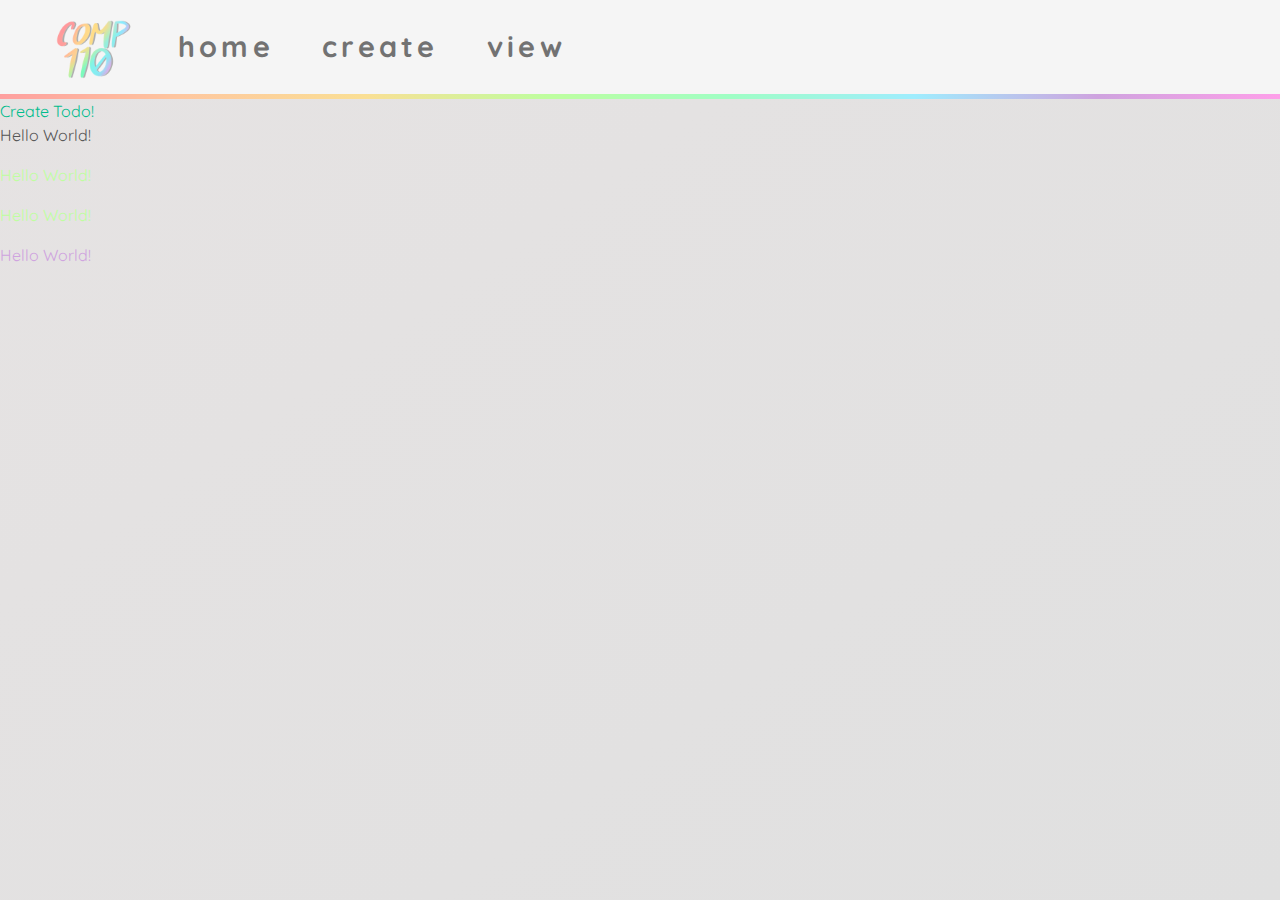
<file: templates/index.html>
<!DOCTYPE html>
<html lang="en">
    <head>
        <link rel='stylesheet' href='/static/bootstrap.min.css'>
        <link rel='stylesheet' href='/static/styles.css'>


        <meta charset="UTF-8">
        <title>Intro to Web Dev!</title>
    </head>
    <body>
            <!-- navigation bar -->
        <nav class="navbar navbar-expand">
            <div class="collapse navbar-collapse">
                <ul class="navbar-nav">
                    <li class="nav-item">
                        <a href="/"><img class="logo" src="/static/logo.png" alt="logo"></a>
                    </li>
                    <li class="nav-item">
                        <a class="nav-link" href="/">home</a>
                    </li>
                    <li class="nav-item">
                        <a class="nav-link" href="/create-todo">create</a>
                    </li>
                    <li class="nav-item">
                        <a class="nav-link" href="/view-todo-list">view</a>
                    </li>
                </ul>
            </div>
        </nav>
        <a href="/create-todo">Create Todo!</a>

        <p>Hello World!</p>
        <p class='hello' >Hello World!</p>
        <p class='hello' >Hello World!</p>
        <p class='hello' id='world' >Hello World!</p>
    </body>
</html>
</file>
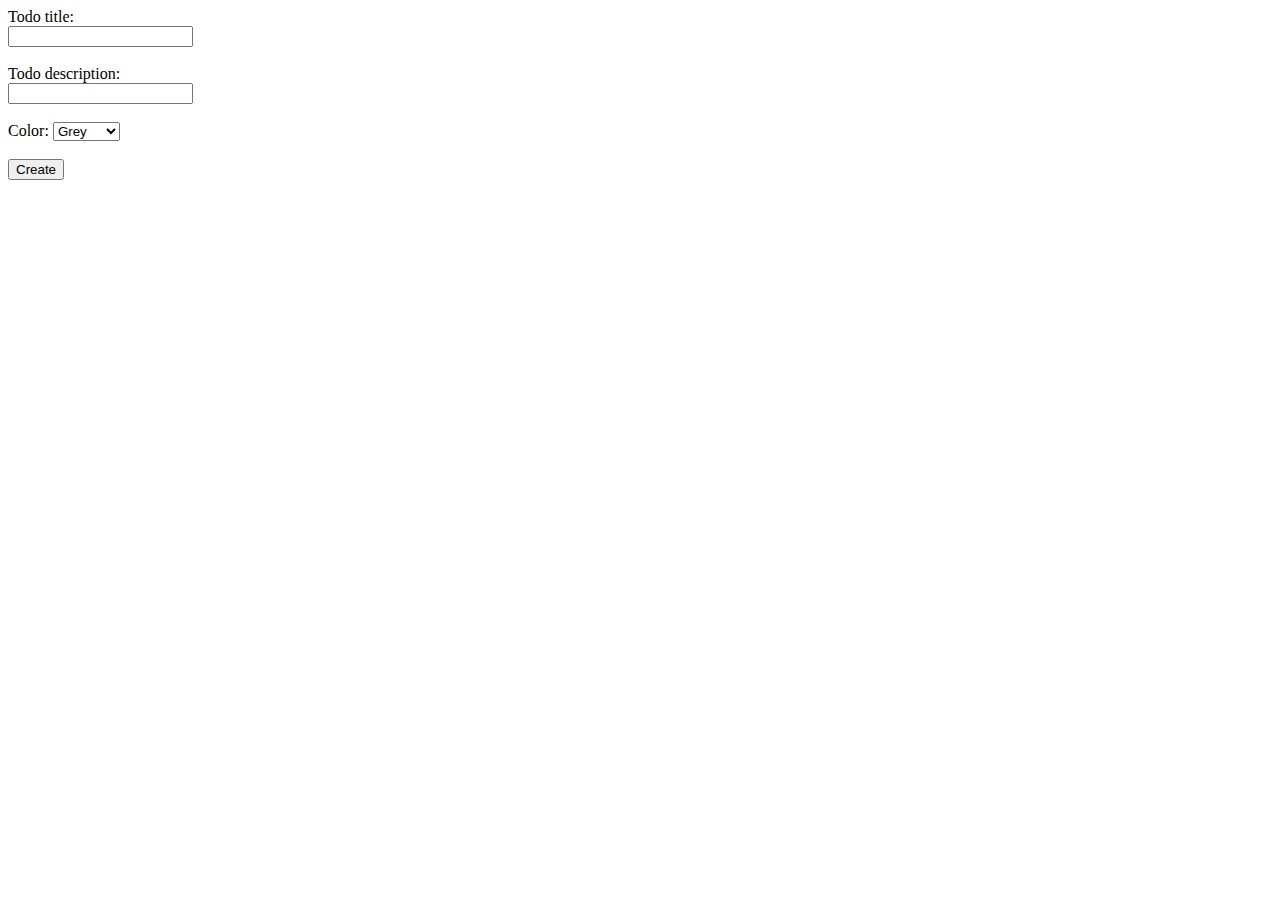
<file: templates/create-todo.html>
<!DOCTYPE html>
<html lang="en">
    <head>
        <meta charset="UTF-8">
        <title>Create Todo!</title>
    </head>
    <body>
        <form method="post">
            <label for="title">Todo title:</label>
            <br />
            <input type="text" id="title" name="title">
            <br />
            <br />
            <label for="description">Todo description:</label>
            <br />
            <input type="text" id="description" name="description">
            <br />
            <br />
            <label for="color">Color:</label>
            <select id="color" name="color">
                <option value="grey">Grey</option>
                <option value="red">Red</option>
                <option value="orange">Orange</option>
                <option value="yellow">Yellow</option>
                <option value="green">Green</option>
                <option value="blue">Blue</option>
                <option value="purple">Purple</option>
                <option value="pink">Pink</option>
            </select>
            <br />
            <br />
            <input type="submit" value="Create">
        </form>
    </body>
</html>
</file>
<file: static/styles.css>
@import url("https://fonts.googleapis.com/css?family=Quicksand&display=swap");
 
/** ---------------------- GENERAL ---------------------- **/
 
html {
  min-height: 100%;
}
 
body {
  background: linear-gradient(to bottom right, #e6e3e3, #e0e0e0);
  color: #555555;
  font-size: 1em;
  font-family: "Quicksand";
  background-attachment: fixed;
}
 
.container {
  margin-top: 1rem;
}
 
/** ---------------------- NAVBAR ---------------------- **/
 
.navbar {
  z-index: 1;
  background: #f5f5f5;
  border-image: linear-gradient(
    to right,
    #fe9f9f,
    #fec79f,
    #fadf94,
    #befe9f,
    #9ffec5,
    #9fedfe,
    #cfa3df,
    #fe9fe9
  );
  border-left: 0px;
  border-right: 0px;
  border-top: 0px;
  border-bottom: 5px solid;
  border-image-slice: 1;
  width: 100%;
  height: 6.2em;
}
 
.navbar-expand {
  -webkit-box-orient: horizontal;
  -webkit-box-direction: normal;
  flex-flow: row nowrap;
  -webkit-box-pack: start;
  justify-content: flex-start;
}
 
.nav-item {
  margin-left: 2em;
  vertical-align: bottom;
}
 
.nav-link {
  font-family: "Quicksand";
  font-size: 2.25vw;
  font-weight: bold;
  color: #727272;
  text-shadow: 0px 0px 0px #e6e6e6;
  letter-spacing: 0.15em;
  margin-top: 0.5em;
}
 
.nav-link:hover {
  color: #aaaaaa;
}
 
img.logo {
  max-height: 7vw;
}
To 

p {
    color: #75c3f7;
  }

.hello {
    color: #befe9f;
}

#world {
    color: #cfa3df;
  }

.todo {
    padding: 10px;
    border-radius: 10px;
    margin-bottom: 5px;
    border-width: 2px;
    border-style: solid;
  }
   
.grey-border { border-color: #cac9c9;}
.red-border { border-color: #fe9f9f;}
.orange-border { border-color: #fec79f;}
.yellow-border { border-color: #fadf94;}
.green-border {border-color: #befe9f;}
.blue-border {border-color: #9fedfe;}
.purple-border {border-color: #cfa3df;}
.pink-border {border-color: #fe9fe9;}
</file>
